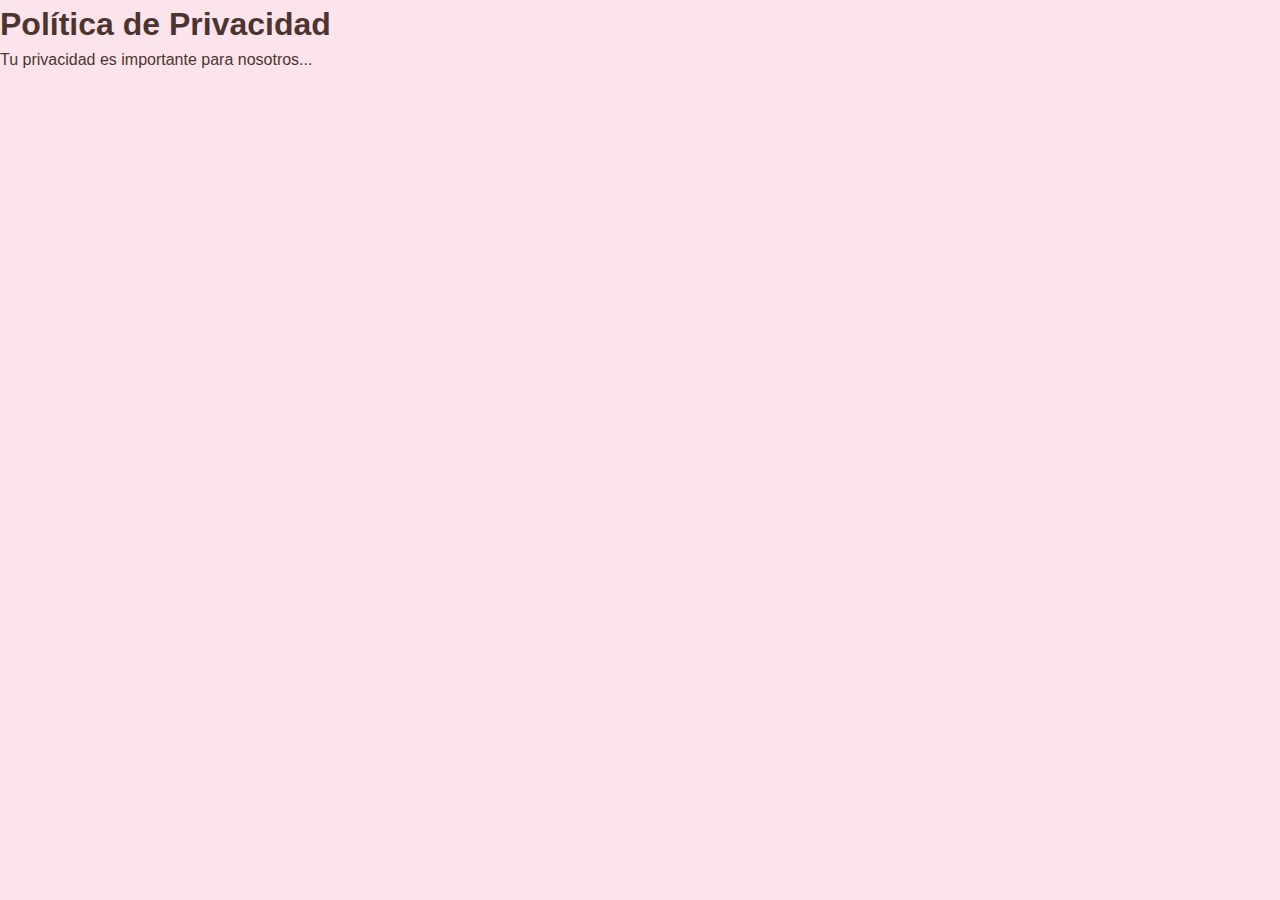
<file: privacy.html>
<!DOCTYPE html>
<html lang="es">
<head>
  <meta charset="UTF-8">
  <meta name="viewport" content="width=device-width, initial-scale=1.0">
  <title>Política de Privacidad</title>
  <link rel="stylesheet" href="css/styles.css">
</head>
<body>
  <main class="section">
    <h1>Política de Privacidad</h1>
    <p>Tu privacidad es importante para nosotros...</p>
  </main>
</body>
</html>
</file>
<file: css/styles.css>
:root {
  --primary-pink:     #F48FB1;
  --secondary-teal:   #80DEEA;
  --accent-yellow:    #FFD54F;
  --light-pink:       #FCE4EC;
  --dark-brown:       #4E342E;

  --font-heading: 'Montserrat', sans-serif;
  --font-body:    'Open Sans', sans-serif;

  --transition: 0.3s ease;
  --gap: 1rem;
}

* {
  box-sizing: border-box;
  margin: 0;
  padding: 0;
}

body {
  font-family: var(--font-body);
  background: var(--light-pink);
  color: var(--dark-brown);
  line-height: 1.5;
}

.navbar {
  display: flex;
  justify-content: space-between;
  align-items: center;
  background: var(--primary-pink);
  padding: 1rem 2rem;
}

.navbar .logo {
  font-family: var(--font-heading);
  font-size: 1.5rem;
  color: white;
}

.btn {
  background: var(--secondary-teal);
  color: white;
  border: none;
  padding: 0.5rem 1rem;
  font-family: var(--font-heading);
  border-radius: 4px;
  cursor: pointer;
  transition: background var(--transition);
}

.btn:hover {
  background: var(--accent-yellow);
}

.hero {
  text-align: center;
  background: var(--secondary-teal);
  color: var(--dark-brown);
  padding: 3rem 1rem;
}

.hero h1 {
  font-family: var(--font-heading);
  font-size: 2.5rem;
  margin-bottom: 0.5rem;
}

.hero p {
  font-size: 1.2rem;
}

main .section {
  padding: 2rem 1rem;
}

.section h2 {
  font-family: var(--font-heading);
  text-align: center;
  margin-bottom: 1rem;
  color: var(--primary-pink);
}

.gallery-container {
  display: grid;
  grid-template-columns: repeat(auto-fill, minmax(180px, 1fr));
  gap: var(--gap);
  padding: 0 1rem;
}

.card {
  background: white;
  border-radius: 10px;
  overflow: hidden;
  box-shadow: 0 4px 8px rgba(0,0,0,0.1);
  transition: transform var(--transition), box-shadow var(--transition);
}

.card:hover {
  transform: translateY(-5px);
  box-shadow: 0 8px 16px rgba(0,0,0,0.15);
}

.card img {
  width: 100%;
  height: 140px;
  object-fit: cover;
}

.card-body {
  padding: 0.75rem;
  text-align: center;
}

.card-body h3 {
  font-family: var(--font-heading);
  margin-bottom: 0.25rem;
  font-size: 1.1rem;
  color: var(--primary-pink);
}

.card-body .price {
  font-weight: bold;
  color: var(--secondary-teal);
}

table {
  width: 90%;
  max-width: 700px;
  margin: 0 auto;
  border-collapse: collapse;
  background: white;
  border-radius: 8px;
  overflow: hidden;
  box-shadow: 0 4px 8px rgba(0,0,0,0.1);
}

th, td {
  padding: 0.75rem 1rem;
  text-align: center;
}

th {
  background: var(--accent-yellow);
  font-family: var(--font-heading);
}

tbody tr:nth-child(even) {
  background: #fafafa;
}

.contact-info {
  max-width: 500px;
  margin: 0 auto;
  text-align: left;
  font-size: 1rem;
}

.contact-info p {
  margin: 0.5rem 0;
}

footer {
  text-align: center;
  padding: 1rem;
  background: var(--primary-pink);
  color: white;
}
</file>
